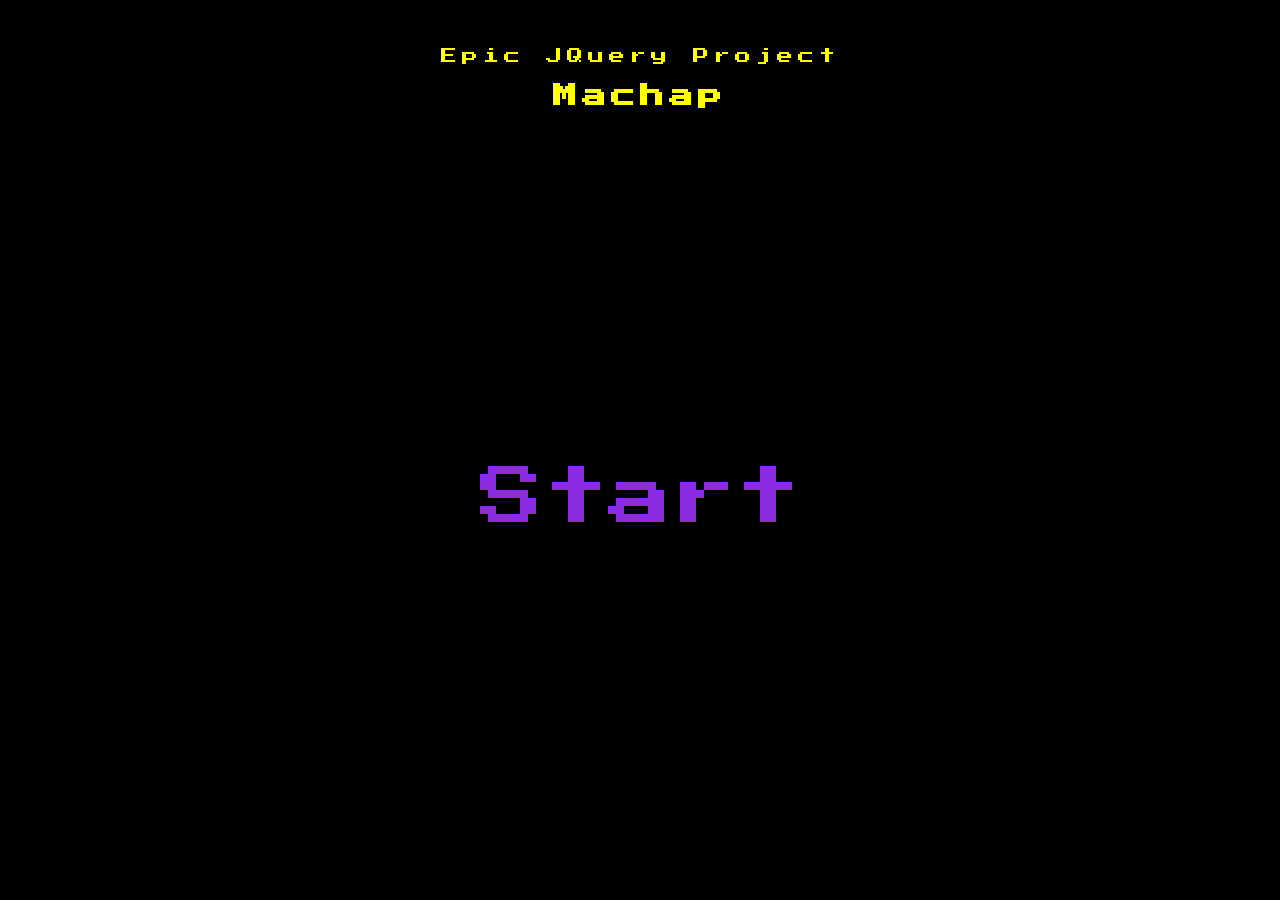
<file: index.html>
<!DOCTYPE html>
<html lang="en">
<head>
    <meta charset="UTF-8">
    <meta name="viewport" content="width=device-width, initial-scale=1.0">
    <title>Menu</title>
    <link rel="preconnect" href="https://fonts.googleapis.com">
    <link rel="preconnect" href="https://fonts.gstatic.com" crossorigin>
    <link href="https://fonts.googleapis.com/css2?family=Press+Start+2P&display=swap" rel="stylesheet">
    <style>
        body{
            padding: 0;
            margin: 0;
            background-color: black;
            font-family: "Press Start 2P", system-ui;
        }
        header{
            height: 10vb;
            text-align: center;
            color: yellow;
            letter-spacing: 5px;
            margin-top: 3rem;
        }
        main{
            height: 80vb;
            display: flex;
            justify-content: center;
            align-items: center;

        }
        #start{
            text-decoration: none;
            color: blueviolet;
            font-size: 4rem;
            transition: all ease-in-out .5s;
            animation: rainbow 3s infinite ease-in-out;
        }
        #start:hover{
            transform: scale(1.5);
        }
        @keyframes rainbow {
            0% {color: rgb(255, 0, 0);}
            25% {color: rgb(0, 17, 255);}
            50% {color: rgb(255, 251, 0);}
            75% {color: rgb(77, 215, 67);}
            100% {color: rgb(255, 145, 0);}
        }
    </style>
</head>
<body>
    <header>
        <hi> Epic JQuery Project</hi>
        <h2>Machap</h2>
    </header>
    <main>
        <a href="Task1/task1.html" id="start">Start</a>
    </main>
</body>
</html>
</file>
